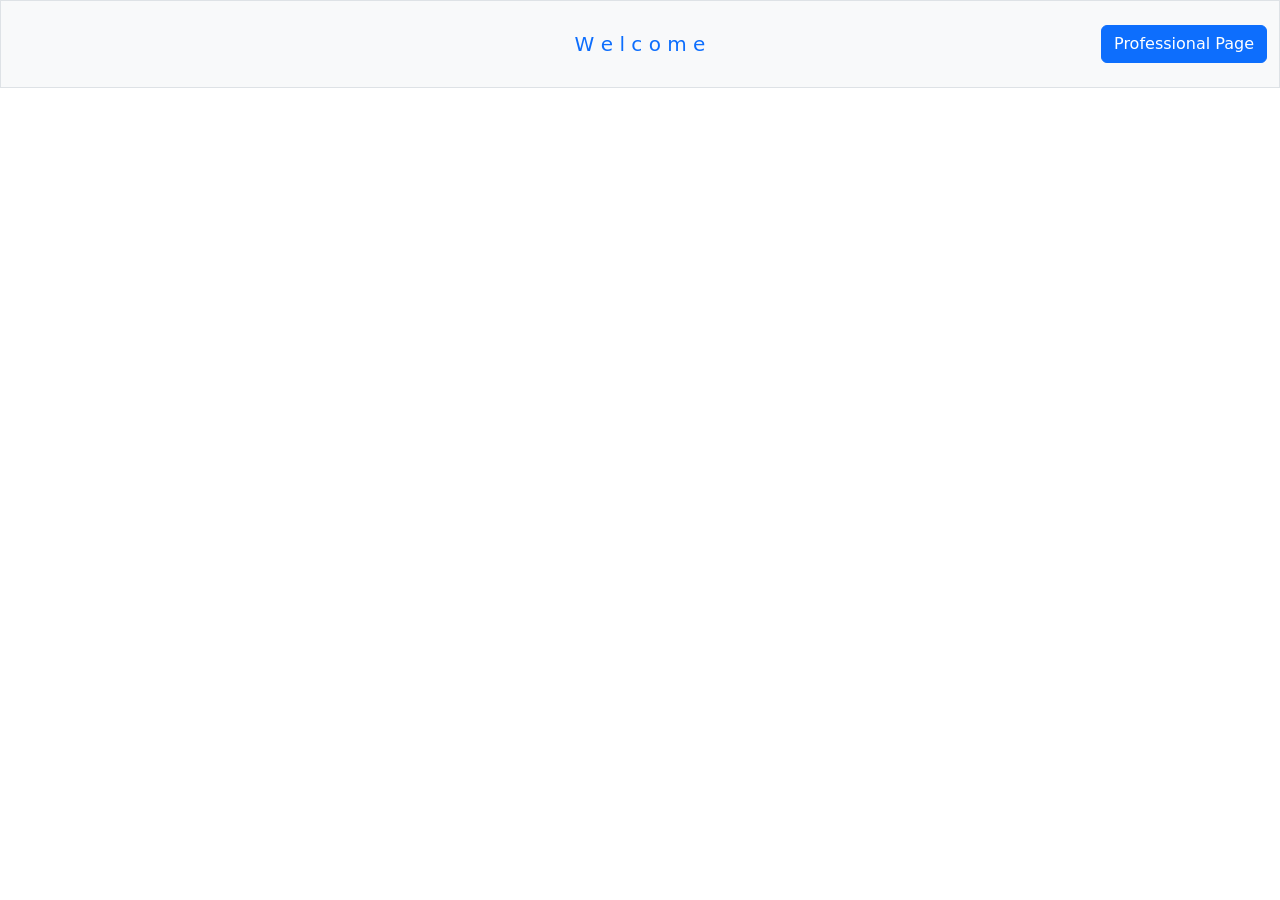
<file: index.html>
<!DOCTYPE html>
<html lang="en">

<head>
    <meta charset="utf-8">
    <meta name="viewport" content="width=device-width, initial-scale=1.0">
    <link href="https://cdn.jsdelivr.net/npm/bootstrap@5.3.3/dist/css/bootstrap.min.css" rel="stylesheet">
    <script src="https://cdn.jsdelivr.net/npm/bootstrap@5.3.3/dist/js/bootstrap.bundle.min.js"></script>
    <title>Conor Kiely</title>
</head>

<body>

    <nav class="bg-light border navbar navbar-expand-md navbar-light position-relative" style="padding-top: 1.5rem; padding-bottom: 1.5rem;">
        <div class="container-fluid">

            <!-- Centered Welcome Message -->
            <h1 class="navbar-brand position-absolute top-50 start-50 translate-middle">
                <a href="./index.html" class="text-decoration-none">
                    <span class="letter1">W</span>
                    <span class="letter2">e</span>
                    <span class="letter3">l</span>
                    <span class="letter4">c</span>
                    <span class="letter5">o</span>
                    <span class="letter6">m</span>
                    <span class="letter7">e</span>
                </a>
            </h1>

            <div class="d-flex ms-auto">
                
                <a href="professional.html" class="btn btn-primary">Professional Page</a>
            
            </div>

        </div>
    </nav>

        <main class="container py-5 text-center">
        
    </main>

</body>

</html>
</file>
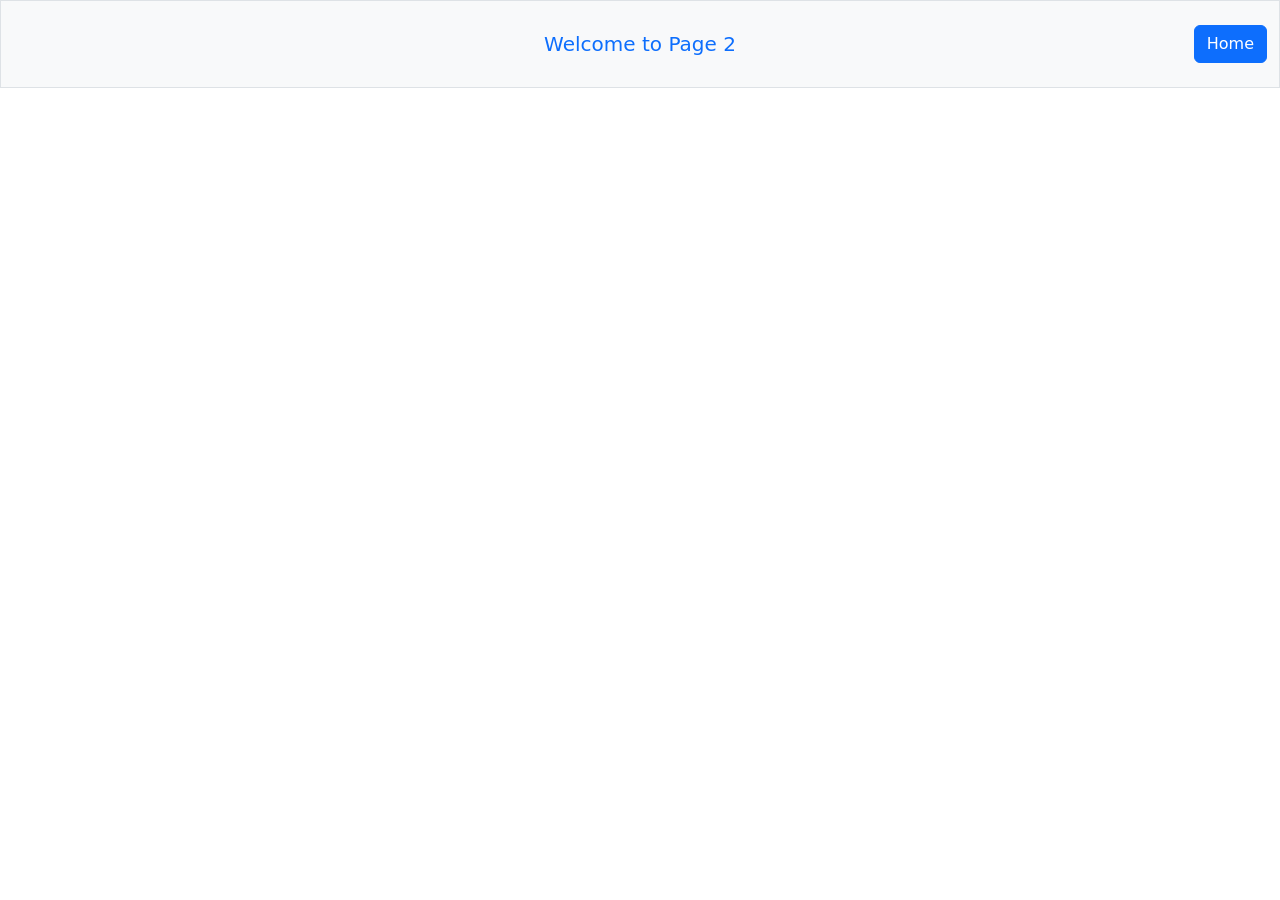
<file: gameIndex.html>
<!DOCTYPE html>
<html lang="en">

<head>
    <meta charset="utf-8">
    <meta name="viewport" content="width=device-width, initial-scale=1.0">
    <link href="https://cdn.jsdelivr.net/npm/bootstrap@5.3.3/dist/css/bootstrap.min.css" rel="stylesheet">
    <script src="https://cdn.jsdelivr.net/npm/bootstrap@5.3.3/dist/js/bootstrap.bundle.min.js"></script>
    <title>Conor's Website (page 2)</title>
</head>

<body>

    <nav class="bg-light border navbar navbar-expand-md navbar-light position-relative" style="padding-top: 1.5rem; padding-bottom: 1.5rem;">
        <div class="container-fluid">

            <!-- Centered Welcome Message -->
            <h1 class="navbar-brand position-absolute top-50 start-50 translate-middle">
                <a href="./index.html" class="text-decoration-none">
                    Welcome to Page 2
                </a>
            </h1>

            <div class="d-flex ms-auto">
                
                <a href="index.html" class="btn btn-primary">Home</a>
            
            </div>

        </div>
    </nav>

        <main class="container py-5 text-center">
        
    </main>

</body>

</html>
</file>
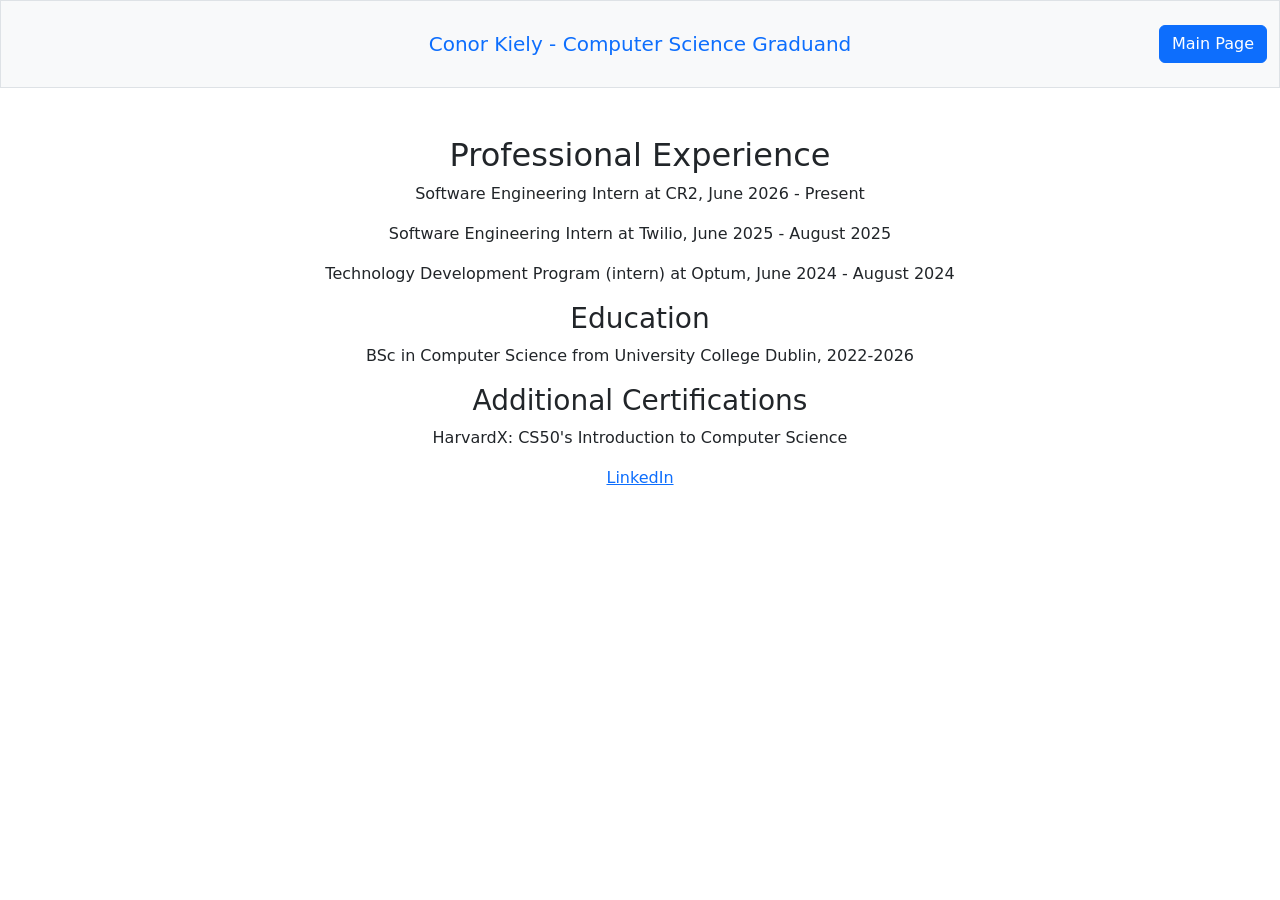
<file: professional.html>
<!DOCTYPE html>
<html lang="en">

<head>
    <meta charset="utf-8">
    <meta name="viewport" content="width=device-width, initial-scale=1.0">
    <link href="https://cdn.jsdelivr.net/npm/bootstrap@5.3.3/dist/css/bootstrap.min.css" rel="stylesheet">
    <script src="https://cdn.jsdelivr.net/npm/bootstrap@5.3.3/dist/js/bootstrap.bundle.min.js"></script>
    <title>Conor's Professional Page</title>
</head>

<body>

    <nav class="bg-light border navbar navbar-expand-md navbar-light position-relative" style="padding-top: 1.5rem; padding-bottom: 1.5rem;">
        <div class="container-fluid">

            <!-- Centered Welcome Message -->
            <h1 class="navbar-brand position-absolute top-50 start-50 translate-middle">
                <a href="./index.html" class="text-decoration-none">
                    Conor Kiely - Computer Science Graduand
                </a>
            </h1>

            <div class="d-flex ms-auto">
                
                <a href="index.html" class="btn btn-primary">Main Page</a>
            
            </div>

        </div>
    </nav>

        <main class="container py-5 text-center">
            <h2>Professional Experience</h2>
            <p>Software Engineering Intern at CR2, June 2026 - Present</p>
            <p>Software Engineering Intern at Twilio, June 2025 - August 2025</p>
            <p>Technology Development Program (intern) at Optum, June 2024 - August 2024</p>

            <h3>Education</h3>
            <p>BSc in Computer Science from University College Dublin, 2022-2026</p>
            
            <h3>Additional Certifications</h3>
            <p>HarvardX: CS50's Introduction to Computer Science</p>

            <a href="https://www.linkedin.com/in/conor-kiely-778a27135" target="_blank">LinkedIn</a>


        </main>

</body>

</html>
</file>
